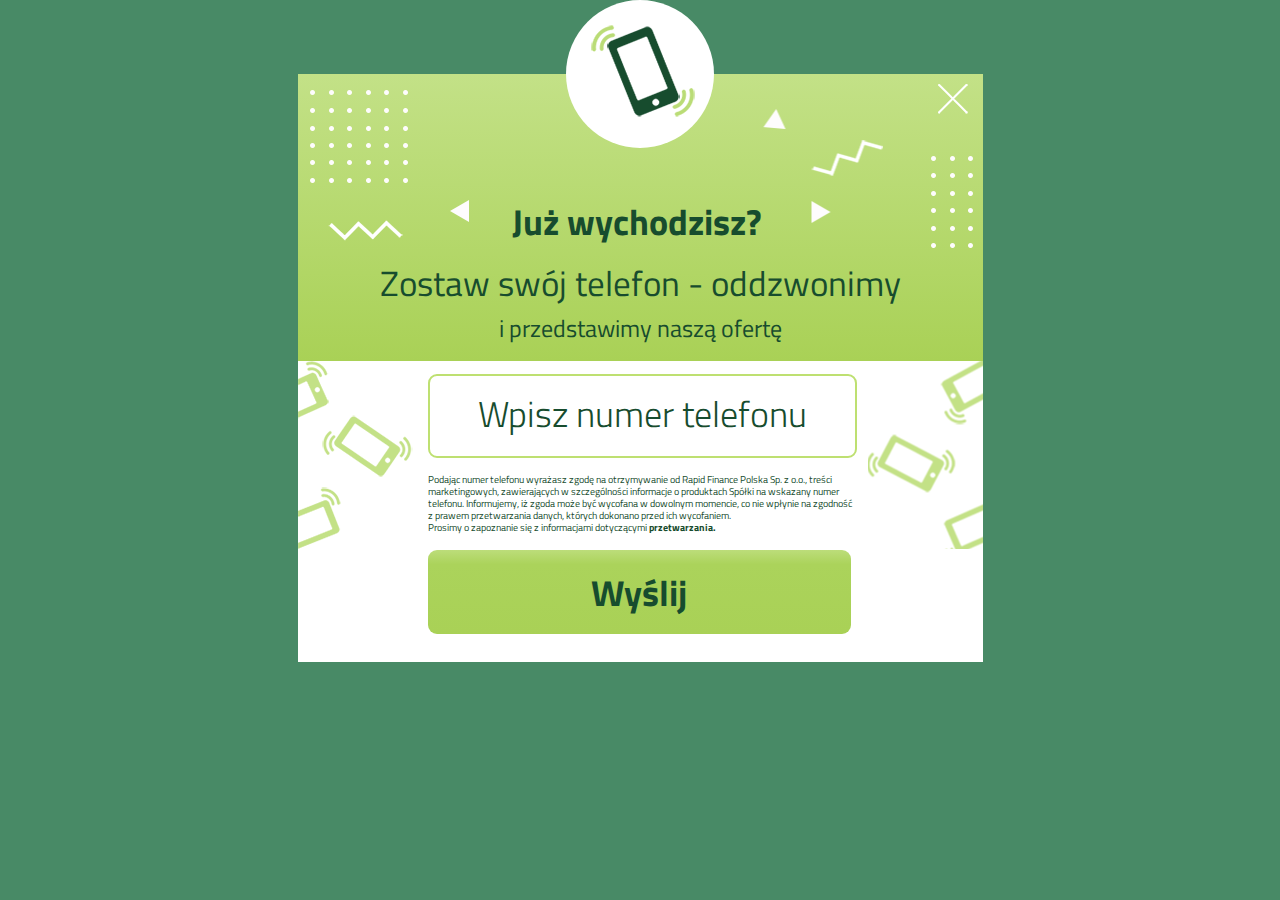
<file: index.html>
<!DOCTYPE html>
<html lang="en">

<head>
    <meta charset="UTF-8">
    <meta name="viewport" content="width=device-width, initial-scale=1">
    <title>Pop up</title>
    <link rel="stylesheet" href="css/style.css">
    <link href="https://fonts.googleapis.com/css?family=Titillium+Web:300,400,700&display=swap" rel="stylesheet">
</head>

<body>
    <div class="container">
        <div class="popup-header">
            <div class="block-img">
                <img src="images/phone-img.png">
            </div>
        </div>
        <div class="block-top">
            <div class="block-top-container">
                <div class="block-left-figure"></div>

                <h2 class="block-top-title text">Już wychodzisz?</h2>

                <!-- <div class="block-img">
                    <img src="images/phone-img.png">
                </div> -->

                <div class="block-container">
                    <div class="right-figure-block"></div>

                    <div class="figure-button-block">
                        <div class="close-button"></div>
                        <div class="block-circles"></div>
                    </div>
                </div>
            </div>
            <div class="block-text">
                <h2 class="block-top-subtitle text">Zostaw swój telefon <span class="hide">-</span> <span
                        class="hide">oddzwonimy</span><span class="hidden">!</span>
                </h2>
                <p class="block-top-text text"><span class="hidden">Oddzwonimy</span> i przedstawimy naszą ofertę
                </p>
            </div>
        </div>

        <div class="main-content">
            <div class="block-left-img block-phones-img"></div>
            <div class="block-content">
                <div class="block-content-title text">Wpisz numer telefonu</div>
                <p class="block-content-text text">Podając numer telefonu wyrażasz zgodę na otrzymywanie od Rapid
                    Finance Polska Sp. z o.o.,
                    treści marketingowych, zawierających w szczególności informacje o produktach Spółki na
                    wskazany numer telefonu. Informujemy, iż zgoda może być wycofana w dowolnym momencie, co nie
                    wpłynie na zgodność z prawem przetwarzania danych, których dokonano przed ich wycofaniem.</br>
                    Prosimy o zapoznanie się z informacjami dotyczącymi <b>przetwarzania.</b>
                </p>
                <button class="block-content-button text">Wyślij</button>
            </div>
            <div class="block-right-img block-phones-img"></div>
        </div>
    </div>
</body>

</html>
</file>
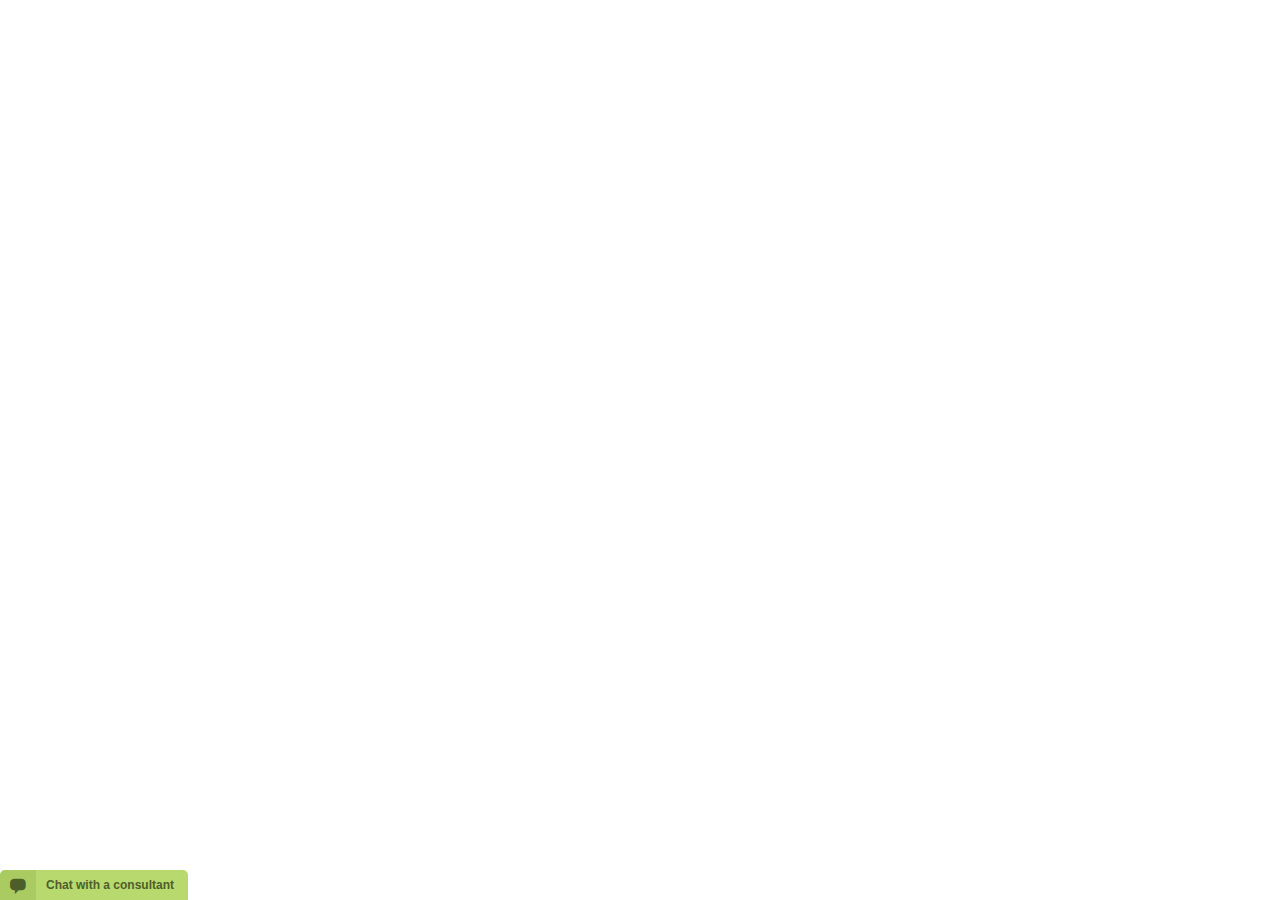
<file: Filarum.pl _ payday loans online, loans via the Internet_files/saved_resource.html>
<!DOCTYPE html>
<!-- saved from url=(0023)https://www.filarum.pl/ -->
<html lang="pl" dir="ltr" style="overflow-y: hidden;"><head><meta http-equiv="Content-Type" content="text/html; charset=UTF-8"><style>html,body{height:100%;width:100%;} *{border:0;padding:0;margin:0;box-sizing:border-box;-moz-box-sizing:border-box;-webkit-box-sizing:border-box}</style><style type="text/css" __jx__stylesheet_id="jcss_">


.meshim_widget_Widget {font-family:Verdana, Geneva, sans-serif;;font-family:Verdana, Geneva, sans-serif;;font-size:12px;;}
.meshim_widget_Widget textarea {font-family:Verdana, Geneva, sans-serif;;font-family:Verdana, Geneva, sans-serif;;font-size:12px;;}
.meshim_widget_Widget input {font-family:Verdana, Geneva, sans-serif;;font-family:Verdana, Geneva, sans-serif;;font-size:12px;;}
.meshim_widget_Widget button {font-family:Verdana, Geneva, sans-serif;;font-family:Verdana, Geneva, sans-serif;;font-size:12px;;}
.meshim_widget_Widget :lang(ja) * {font-weight:normal!important;font-style:normal!important;}
.meshim_widget_Widget :lang(ja) ::-webkit-input-placeholder {font-style:normal!important;}
.meshim_widget_Widget :lang(ja) :-moz-placeholder {font-style:normal!important;}
.meshim_widget_Widget :lang(ja) ::-moz-placeholder {font-style:normal!important;}
.meshim_widget_Widget :lang(ja) :-ms-input-placeholder {font-style:normal!important;}
.meshim_widget_Widget :lang(ja) .placeholder {font-style:normal!important;}
.meshim_widget_Widget :lang(ko) * {font-weight:normal!important;font-style:normal!important;}
.meshim_widget_Widget :lang(ko) ::-webkit-input-placeholder {font-style:normal!important;}
.meshim_widget_Widget :lang(ko) :-moz-placeholder {font-style:normal!important;}
.meshim_widget_Widget :lang(ko) ::-moz-placeholder {font-style:normal!important;}
.meshim_widget_Widget :lang(ko) :-ms-input-placeholder {font-style:normal!important;}
.meshim_widget_Widget :lang(ko) .placeholder {font-style:normal!important;}
.meshim_widget_Widget :lang(zh_CN) * {font-weight:normal!important;font-style:normal!important;}
.meshim_widget_Widget :lang(zh_CN) ::-webkit-input-placeholder {font-style:normal!important;}
.meshim_widget_Widget :lang(zh_CN) :-moz-placeholder {font-style:normal!important;}
.meshim_widget_Widget :lang(zh_CN) ::-moz-placeholder {font-style:normal!important;}
.meshim_widget_Widget :lang(zh_CN) :-ms-input-placeholder {font-style:normal!important;}
.meshim_widget_Widget :lang(zh_CN) .placeholder {font-style:normal!important;}
.meshim_widget_Widget :lang(zh_TW) * {font-weight:normal!important;font-style:normal!important;}
.meshim_widget_Widget :lang(zh_TW) ::-webkit-input-placeholder {font-style:normal!important;}
.meshim_widget_Widget :lang(zh_TW) :-moz-placeholder {font-style:normal!important;}
.meshim_widget_Widget :lang(zh_TW) ::-moz-placeholder {font-style:normal!important;}
.meshim_widget_Widget :lang(zh_TW) :-ms-input-placeholder {font-style:normal!important;}
.meshim_widget_Widget :lang(zh_TW) .placeholder {font-style:normal!important;}
.meshim_widget_Widget.popout {position:absolute;top:0; left:0;width:100%; height:100%;}
.meshim_widget_Widget * {-webkit-tap-highlight-color:transparent;}
.meshim_widget_Widget input:focus {outline:none;}
.meshim_widget_Widget select:focus {outline:none;}
.meshim_widget_Widget textarea:focus {outline:none;}
.meshim_widget_Widget button:focus {outline:none;}
.meshim_widget_Widget img {-ms-interpolation-mode:bicubic;}
.meshim_widget_Widget input:-moz-placeholder {opacity:1;}
.meshim_widget_Widget input::-moz-placeholder {opacity:1;}
.meshim_widget_Widget textarea:-moz-placeholder {opacity:1;}
.meshim_widget_Widget textarea::-moz-placeholder {opacity:1;}
.meshim_widget_Widget input::-moz-focus-inner {padding:0;border:0;}
.meshim_widget_Widget button::-moz-focus-inner {padding:0;border:0;}
.meshim_widget_Widget table {font-size:100%;color:inherit;border-collapse:collapse;border-spacing:0;}




.meshim_widget_components_ChatWindow {position:relative;color:#666;;}
.meshim_widget_components_ChatWindow.popout {padding:0;margin:0 auto;width:100%; height:100%;max-width:650px;background:#FFF;;}
.meshim_widget_components_ChatWindow.mobile {max-width:none;width:100%;height:auto;min-height:100%;}
.meshim_widget_components_ChatWindow.tablet {max-width:mobileMaxWidthL;;}









.meshim_widget_widgets_ViewStack {width:100%; height:100%;}




.meshim_widget_components_chatWindow_MenuStack {width:100%; height:100%;}
.meshim_widget_components_chatWindow_MenuStack {overflow:visible;}
.meshim_widget_components_chatWindow_MenuStack.popout {position:absolute;}




.meshim_widget_components_chatWindow_MainStack {width:100%; height:100%;}
.meshim_widget_components_chatWindow_MainStack {overflow:hidden;box-shadow:0px 0px 3px 2px rgba(0,0,0,0.1);;}
.meshim_widget_components_chatWindow_MainStack.ms_br {border-top-left-radius:5px;; border-top-right-radius:5px;;}
.meshim_widget_components_chatWindow_MainStack.ms_bm {border-top-left-radius:5px;; border-top-right-radius:5px;;}
.meshim_widget_components_chatWindow_MainStack.ms_bl {border-top-left-radius:5px;; border-top-right-radius:5px;;}
.meshim_widget_components_chatWindow_MainStack.ms_tr {border-bottom-left-radius:5px;; border-bottom-right-radius:5px;;}
.meshim_widget_components_chatWindow_MainStack.ms_tm {border-bottom-left-radius:5px;; border-bottom-right-radius:5px;;}
.meshim_widget_components_chatWindow_MainStack.ms_tl {border-bottom-left-radius:5px;; border-bottom-right-radius:5px;;}
.meshim_widget_components_chatWindow_MainStack.popout {margin:0 auto;max-width:650px;min-width:240px;min-height:335px;height:100%;border-radius:0;}
.meshim_widget_components_chatWindow_MainStack.mobile {min-width:0; min-height:0;max-width:none;}






.meshim_widget_widgets_IconFont {font-family:zopim, "Segoe UI Symbol", "Arial Unicode MS", "Lucida Sans Unicode", sans-serif;speak:none;font-style:normal;font-weight:normal;line-height:1;-webkit-font-smoothing:antialiased;}
.meshim_widget_widgets_IconFont:focus {outline:none;}



.meshim_widget_components_chatButton_BubbleRenderer {position:relative;}
.meshim_widget_components_chatButton_BubbleRenderer .bubble_text_wrapper {position:relative;padding:10px 12px 26px;}
.meshim_widget_components_chatButton_BubbleRenderer .bubble_title {position:relative;z-index:1;font-size:14px;;font-weight:bold;color:chatBubbleTitleColor;;white-space:pre-wrap;}
.meshim_widget_components_chatButton_BubbleRenderer .bubble_text {position:relative;z-index:1;margin-top:5px;font-size:12px;font-style:italic;color:chatBubbleTextColor;;white-space:pre-wrap;}
.meshim_widget_components_chatButton_BubbleRenderer .close:hover {background:chatBubbleCloseHoverBg;;}
.meshim_widget_components_chatButton_BubbleRenderer .close {float:right;position:relative;top:-1px;left:5px;padding:6px 4px 2px;z-index:2;color:chatBubbleCloseColor;;text-shadow:chatBubbleCloseShadow;;border-radius:5px;;}
.meshim_widget_components_chatButton_BubbleRenderer.rtl .close {float:left;left:auto;right:5px;}



.meshim_widget_components_chatButton_Bubble {position:absolute;width:100%;top:0; left:0;cursor:pointer;}



.meshim_widget_widgets_Favicon .custom_icon {width:16px; height:16px;}
.meshim_widget_widgets_Favicon .default_icon.default_icon_online {line-height:20px;vertical-align:top;color:faviconOnlineColor;;}
.meshim_widget_widgets_Favicon .default_icon.default_icon_offline {line-height:18px;vertical-align:top;color:faviconOfflineColor;;}
.meshim_widget_widgets_Favicon .default_icon {font-size:16px;width:16px;display:inline-block;}
.meshim_widget_widgets_Favicon .dots_container {font-family:Arial;position:absolute;width:100%;text-align:center;font-size:20px;letter-spacing:-2px;top:-3px;left:-1px;line-height:24px;}
.meshim_widget_widgets_Favicon .dots {display:inline-block;width:12px;line-height:22px;text-align:left;color:#b8d96e;;color:#aacb61;;color:faviconDotsColor;;background:transparent;}



.meshim_widget_widgets_BorderOverlay {position:absolute;top:0; left:0;width:100%; height:100%;border-radius:inherit;}



.meshim_widget_components_chatButton_ButtonBar {position:relative;padding-left:36px;;overflow:hidden;}
.meshim_widget_components_chatButton_ButtonBar.is-rtl {padding-left:0;padding-right:36px;;}
.meshim_widget_components_chatButton_ButtonBar.unread .button_text {bottom:100%;}
.meshim_widget_components_chatButton_ButtonBar .blinds {width:100%; height:100%;overflow:hidden;text-overflow:ellipsis;white-space:nowrap;}
.meshim_widget_components_chatButton_ButtonBar .favicon {position:absolute;height:100%;left:0;vertical-align:text-top;text-align:center;padding-top:8px;width:36px;;background:#aacb61;;color:#4e5e2a;;}
.meshim_widget_components_chatButton_ButtonBar.is-rtl .favicon {left:auto;right:0;}
.meshim_widget_components_chatButton_ButtonBar .button_text .status {font-weight:bold;;}
.meshim_widget_components_chatButton_ButtonBar .button_text {position:relative;overflow:hidden;vertical-align:text-top;width:100%;bottom:0;transition:bottom 0.3s ease-in-out;font-weight:bold;;line-height:30px;;padding-left:10px;;padding-right:10px;;}
.meshim_widget_components_chatButton_ButtonBar .border_overlay {border-width:0;;border-style:solid;;border-color:#808080;;}
.meshim_widget_components_chatButton_ButtonBar.is-rtl .button_text {padding-left:10px;;padding-right:10px;;}



.meshim_widget_components_chatButton_Button {margin:0 auto;position:absolute;bottom:0; left:0;}
.meshim_widget_components_chatButton_Button .button_bar {min-width:180px;; *width:180px;;max-width:300px;;height:30px;;color:#4e5e2a;;background:#b8d96e;;box-shadow:chatButtonShadow;;}
.meshim_widget_components_chatButton_Button {cursor:pointer;}
.meshim_widget_components_chatButton_Button * {cursor:pointer;}




.meshim_widget_components_ChatButton {*width:100%;}
.meshim_widget_components_ChatButton.bm {margin:0 auto;}
.meshim_widget_components_ChatButton.tm {margin:0 auto;}
.meshim_widget_components_ChatButton.br .button_bar {border-top-left-radius:5px;; border-top-right-radius:5px;;}
.meshim_widget_components_ChatButton.br .favicon {border-top-left-radius:5px;;}
.meshim_widget_components_ChatButton.br .rtl .favicon {border-top-left-radius:0;border-top-right-radius:5px;;}
.meshim_widget_components_ChatButton.bm .button_bar {border-top-left-radius:5px;; border-top-right-radius:5px;;}
.meshim_widget_components_ChatButton.bm .favicon {border-top-left-radius:5px;;}
.meshim_widget_components_ChatButton.bm .rtl .favicon {border-top-left-radius:0;border-top-right-radius:5px;;}
.meshim_widget_components_ChatButton.bl .button_bar {border-top-left-radius:5px;; border-top-right-radius:5px;;}
.meshim_widget_components_ChatButton.bl .favicon {border-top-left-radius:5px;;}
.meshim_widget_components_ChatButton.bl .rtl .favicon {border-top-left-radius:0;border-top-right-radius:5px;;}
.meshim_widget_components_ChatButton.tr .button_bar {border-bottom-left-radius:5px;; border-bottom-right-radius:5px;;}
.meshim_widget_components_ChatButton.tr .favicon {border-bottom-left-radius:5px;;}
.meshim_widget_components_ChatButton.tr .rtl .favicon {border-bottom-left-radius:0;border-bottom-right-radius:5px;;}
.meshim_widget_components_ChatButton.tm .button_bar {border-bottom-left-radius:5px;; border-bottom-right-radius:5px;;}
.meshim_widget_components_ChatButton.tm .favicon {border-bottom-left-radius:5px;;}
.meshim_widget_components_ChatButton.tm .rtl .favicon {border-bottom-left-radius:0;border-bottom-right-radius:5px;;}
.meshim_widget_components_ChatButton.tl .button_bar {border-bottom-left-radius:5px;; border-bottom-right-radius:5px;;}
.meshim_widget_components_ChatButton.tl .favicon {border-bottom-left-radius:5px;;}
.meshim_widget_components_ChatButton.tl .rtl .favicon {border-bottom-left-radius:0;border-bottom-right-radius:5px;;}</style><style class="meshim_widget_widgets_fontLoader_ZopimFont" __jx__id="___$_15" type="text/css">@font-face{font-family:'zopim';src:url('https://v2.zopim.com/widget/fonts/zopim.svg')format('svg'),url([data-uri] )format('woff'),url('https://v2.zopim.com/widget/fonts/zopim.ttf')format('truetype');font-weight:normal;font-style:normal;}</style></head><body style="position: relative; overflow: hidden;"><div class="jx_ui_Widget" __jx__id="___$_12" style="position: absolute; top: 0px; right: 0px; bottom: 0px; left: 0px; overflow: hidden; border: 0px; padding: 0px; background: transparent; cursor: pointer;"><div class="jx_ui_FullFrame meshim_widget_Widget" __jx__id="___$_13" style="top: 0px; bottom: 0px; left: 0px; right: 0px; overflow: hidden; position: absolute;"><div class="jx_ui_Widget meshim_widget_components_ChatButton br" __jx__id="___$_14" style="display: inline-block;"><div class="meshim_widget_components_chatButton_Bubble bubble" __jx__id="___$_16 ___$_16" style="display: none;"><div class="meshim_widget_components_chatButton_BubbleRenderer ltr bubble_renderer" __jx__id="___$_17 ___$_17" style="visibility: hidden;"><canvas width="0" height="0" __jx__id="___$_17__bubble_vector ___$_17__bubble_vector" style="position: absolute;"></canvas><div class="jx_ui_Widget bubble_text_wrapper" __jx__id="___$_18"><div class="meshim_widget_widgets_IconFont icon_font close" __jx__id="___$_17__close ___$_17__close" title="Zamknij" style="user-select: none;">✖</div><div class="jx_ui_Widget bubble_title" __jx__id="___$_17__bubble_title_container">Pytania?</div><div class="jx_ui_Widget bubble_text" __jx__id="___$_17__bubble_text_container">Kliknij tutaj, aby z nami poczatować</div></div></div></div><div class="meshim_widget_components_chatButton_Button ltr" __jx__id="___$_19 ___$_19" style=""><div class="meshim_widget_components_chatButton_ButtonBar button_bar" __jx__id="___$_19__button_bar ___$_19__button_bar"><div class="meshim_widget_widgets_Favicon favicon" __jx__id="___$_20 ___$_20"><img class="custom_icon jx_ui_Image" __jx__id="___$_20__image" style="display: none;"><div class="meshim_widget_widgets_IconFont icon_font default_icon default_icon_online" __jx__id="___$_20__icon ___$_20__icon" style="user-select: none;"><font style="vertical-align: inherit;"><font style="vertical-align: inherit;">💬</font></font></div><div class="dots_container jx_ui_Widget" __jx__id="___$_21"><div class="dots jx_ui_Widget" __jx__id="___$_20__dots" style="user-select: none; display: none;"></div></div></div><div class="button_text jx_ui_Widget" __jx__id="___$_22"><div class="blinds blinds_top jx_ui_Widget" __jx__id="___$_23"><label class="status jx_ui_Label" __jx__id="___$_19__button_bar__status_text_wrapper" style="user-select: none; display: none;"><label class="jx_ui_Label" __jx__id="___$_19__button_bar__status_text" style="user-select: none;">Online</label><label class="jx_ui_Label" __jx__id="___$_24" style="user-select: none;"> - </label></label><label class="greeting jx_ui_Label" __jx__id="___$_19__button_bar__greeting" style="user-select: none;"><font style="vertical-align: inherit;"><font style="vertical-align: inherit;">Chat with a consultant</font></font></label></div><div class="blinds blinds_bottom jx_ui_Widget" __jx__id="___$_25"><label class="jx_ui_Label" __jx__id="___$_19__button_bar__unread" style="user-select: none;">Nowych wiadomości: 0</label></div></div><div class="border_overlay meshim_widget_widgets_BorderOverlay" __jx__id="___$_26 ___$_26"></div></div></div></div></div></div></body></html>
</file>
<file: css/style.css>
* {
  margin: 0;
  padding: 0;
}

body {
  display: flex;
  flex-direction: column;
  align-items: center;
  background: #488A66;
}

.popup-header {
  height: 74px;
  display: flex;
  flex-direction: column;
  align-items: center;
}
.popup-header .block-img {
  border-radius: 50%;
  background: white;
  position: absolute;
  width: 148px;
  height: 148px;
}
.popup-header .block-img img {
  margin: 25px;
}

.container {
  display: flex;
  flex-direction: column;
  width: 685px;
  min-height: 595px;
}
.container .text {
  color: #174c2e;
  font-family: "Titillium Web", sans-serif;
}
.container .block-top {
  display: flex;
  flex-direction: column;
  background: linear-gradient(0deg, #a9d156, #c3e187);
  width: 100%;
}
.container .block-top .block-top-container {
  display: flex;
  justify-content: space-between;
}
.container .block-top .block-top-container .block-top-title {
  font-size: 36px;
  font-weight: 700;
  margin: 120px 0px 0px 30px;
}
.container .block-top .block-top-container .block-left-figure {
  background-image: url("../images/left-figures.png");
  width: 160px;
  height: 162px;
  background-repeat: no-repeat;
  padding: 10px 12px;
  background-position: center;
}
.container .block-top .block-top-container .block-container {
  display: flex;
}
.container .block-top .block-top-container .block-container .right-figure-block {
  background-image: url("../images/right-figures.png");
  width: 120px;
  background-repeat: no-repeat;
  background-position: center;
}
.container .block-top .block-top-container .block-container .figure-button-block {
  display: flex;
  flex-direction: column;
  align-items: center;
  margin-left: 40px;
}
.container .block-top .block-top-container .block-container .figure-button-block .close-button {
  background-image: url("../images/close-but.png");
  width: 30px;
  height: 30px;
  cursor: pointer;
  padding: 20px 0px 0px 0px;
  background-repeat: no-repeat;
  background-position: center;
}
.container .block-top .block-top-container .block-container .figure-button-block .block-circles {
  background-image: url("../images/right-smal-circles.png");
  margin: 32px 0px 0px 0px;
  width: 60px;
  height: 92px;
  background-repeat: no-repeat;
  background-position: center;
}
.container .block-text {
  text-align: center;
  padding: 0px 0px 15px 0px;
}
.container .block-text .hidden {
  display: none;
}
.container .block-text .block-top-subtitle {
  font-size: 35px;
  font-weight: 400;
}
.container .block-text .block-top-text {
  font-size: 24px;
  font-weight: 400;
}

.main-content {
  display: flex;
  justify-content: space-between;
  background: white;
}
.main-content .block-phones-img {
  width: 115px;
  height: 188px;
  background-repeat: no-repeat;
  background-position: center;
}
.main-content .block-left-img {
  background-image: url("../images/left-phones-img.png");
}
.main-content .block-right-img {
  background-image: url("../images/right-phones-img.png");
}
.main-content .block-content {
  width: 425px;
  display: flex;
  flex-direction: column;
  margin-bottom: 28px;
}
.main-content .block-content .block-content-title {
  text-align: center;
  line-height: 75px;
  width: 100%;
  height: 80px;
  border: 2px solid #bee071;
  border-radius: 9px;
  font-size: 36px;
  font-weight: 300;
  margin-top: 13px;
}
.main-content .block-content .block-content-button {
  border: 0;
  border-radius: 9px;
  background: linear-gradient(0deg, #a9d156 0%, #abd35b 83%, #bcdd7a 100%);
  width: 423px;
  height: 84px;
  font-weight: 700;
  font-size: 36px;
  cursor: pointer;
}
.main-content .block-content .block-content-button:focus {
  outline: none;
}
.main-content .block-content .block-content-text {
  font-size: 10px;
  font-weight: 400;
  line-height: 1.2;
  margin: 16px 0px;
}

@media all and (max-width: 680px) {
  .container {
    width: 680px;
  }
  .container .block-top .block-top-container .block-top-title {
    margin: 120px 0px 0px 20px;
  }
}
@media all and (max-width: 675px) {
  .container {
    width: 400px;
  }
  .container .main-content {
    justify-content: center;
  }
  .container .main-content .block-phones-img {
    display: none;
  }
  .container .main-content .block-content {
    justify-content: center;
    align-items: center;
    width: 315px;
  }
  .container .main-content .block-content .block-content-title {
    margin-top: 28px;
    font-size: 29px;
  }
  .container .main-content .block-content .block-content-text {
    font-size: 13.5px;
  }
  .container .main-content .block-content .block-content-button {
    width: 320px;
    font-weight: 500;
  }
  .container .block-top {
    height: 266px;
  }
  .container .block-top .block-top-container {
    justify-content: center;
    margin-top: 70px;
  }
  .container .block-top .block-top-container .block-top-title {
    font-size: 41px;
    font-weight: 500;
    margin: 0px;
  }
  .container .block-top .block-top-container .block-left-figure {
    display: none;
  }
  .container .block-top .block-top-container .block-container .right-figure-block {
    display: none;
  }
  .container .block-top .block-top-container .block-container .figure-button-block {
    margin: 0px;
  }
  .container .block-top .block-top-container .block-container .block-circles {
    display: none;
  }
  .container .block-top .block-top-container .block-container .close-button {
    padding: 0px;
    position: absolute;
    top: 100px;
    right: 20px;
  }
  .container .block-top .block-top-container .block-img {
    left: 115px;
    width: 139px;
    height: 139px;
  }
  .container .block-top .block-top-container .block-img img {
    margin: 20px;
  }
  .container .block-top .block-text .block-top-subtitle {
    font-size: 32px;
    line-height: 1.2;
  }
  .container .block-top .block-text .block-top-text {
    font-size: 24px;
  }
  .container .block-top .block-text .hidden {
    display: inline-block;
  }
  .container .block-top .block-text .hide {
    display: none;
  }
}
@media all and (max-width: 380px) {
  .container {
    width: 380px;
  }
  .container .main-content .block-content .block-content-text {
    font-size: 12.5px;
  }
  .container .block-top .block-top-container .block-img {
    left: 100px;
  }
}
@media all and (max-width: 360px) {
  .container {
    width: 360px;
  }
}
@media all and (max-width: 320px) {
  .container {
    width: 320px;
  }
  .container .main-content .block-content {
    width: 285px;
  }
  .container .main-content .block-content .block-content-button {
    width: 285px;
  }
}

/*# sourceMappingURL=style.css.map */
</file>
